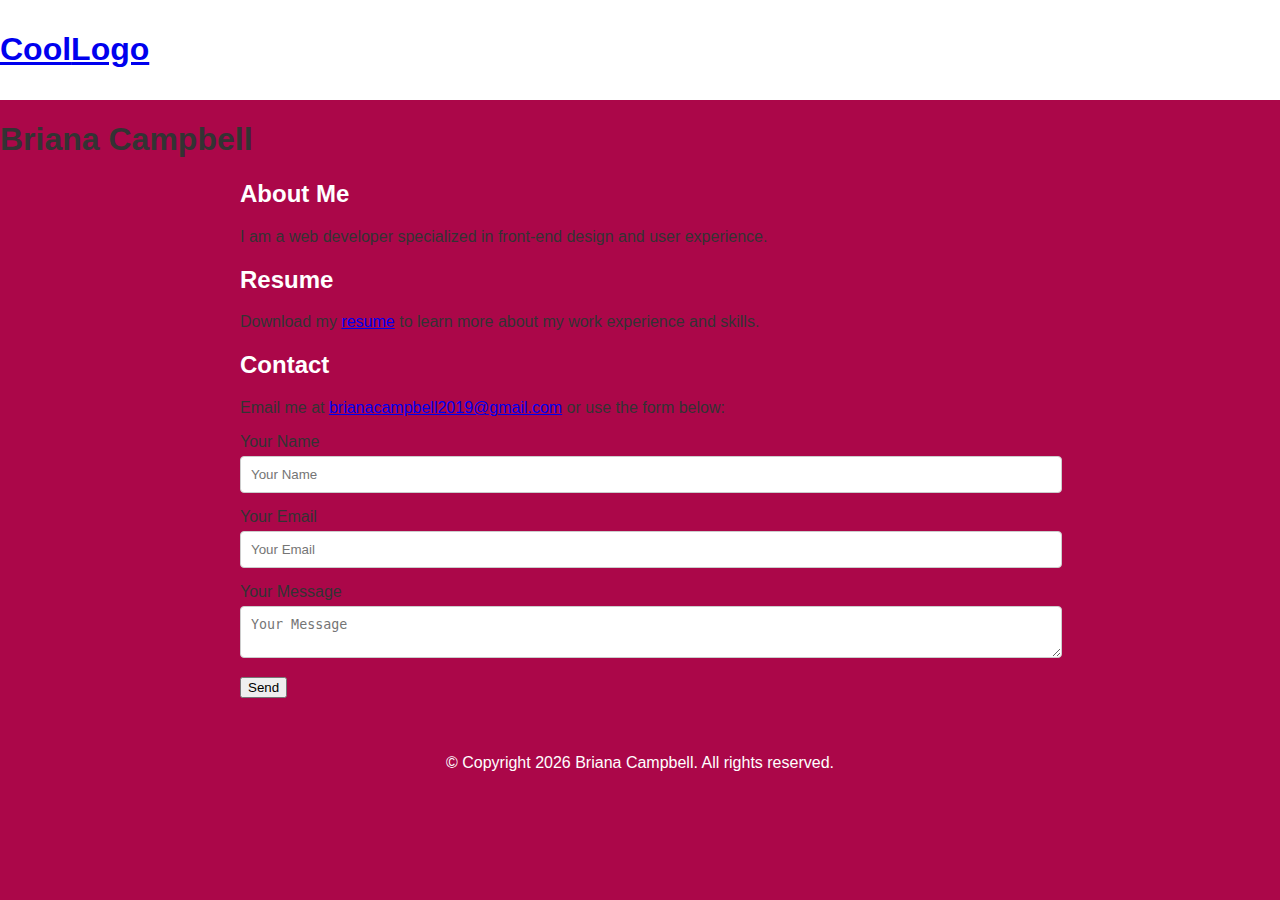
<file: index.html>
<!DOCTYPE html>
<html>
<head>
    <meta charset="UTF-8">
    <meta http-equiv="Content-Type" content="text/html; charset=utf-8">
    <link rel="stylesheet" href="styles.css">
    <title>Splash Page ~ Bri</title>
</head>
<body>
    <div id="page">
        <header id="header">
            <div id="header-inner">
                <div id="logo">
                    <h1><a href="#">Cool<span>Logo</span></a></h1>
                </div>
            </div>
        </header>
        <div class="feature">
            <div class="feature-inner">
                <h1>Briana Campbell</h1>
            </div>
        </div>
        <div id="content">
            <div id="content-inner">
                <main id="contentbar">
                    <section class="article">
                        <h2>About Me</h2>
                        <p>I am a web developer specialized in front-end design and user experience.</p>
                    </section>
                    <section class="article">
                        <h2>Resume</h2>
                        <p>Download my <a href="#" target="_blank">resume</a> to learn more about my work experience and skills.</p>
                    </section>
                    <section class="article">
                        <h2>Contact</h2>
                        <p>Email me at <a href="mailto:brianacampbell2019@gmail.com">brianacampbell2019@gmail.com</a> or use the form below:</p>
                        <form action="mailto:briancampbell2019@gmail.com" method="post" enctype="text/plain">
                            <label for="name">Your Name</label>
                            <input type="text" id="name" name="name" placeholder="Your Name" required>
                            <label for="email">Your Email</label>
                            <input type="email" id="email" name="email" placeholder="Your Email" required>
                            <label for="message">Your Message</label>
                            <textarea id="message" name="message" placeholder="Your Message" required></textarea>
                            <button type="submit">Send</button>
                        </form>
                    </section>
                </main>
            </div>
        </div>
    </div>
    <footer id="footer">
        <div id="footer-inner">
            <p>&copy; Copyright <span id="year"></span> Briana Campbell. All rights reserved.</p>
        </div>
    </footer>
    <script>
        document.getElementById('year').textContent = new Date().getFullYear();
    </script>
</body>
</html>
</file>
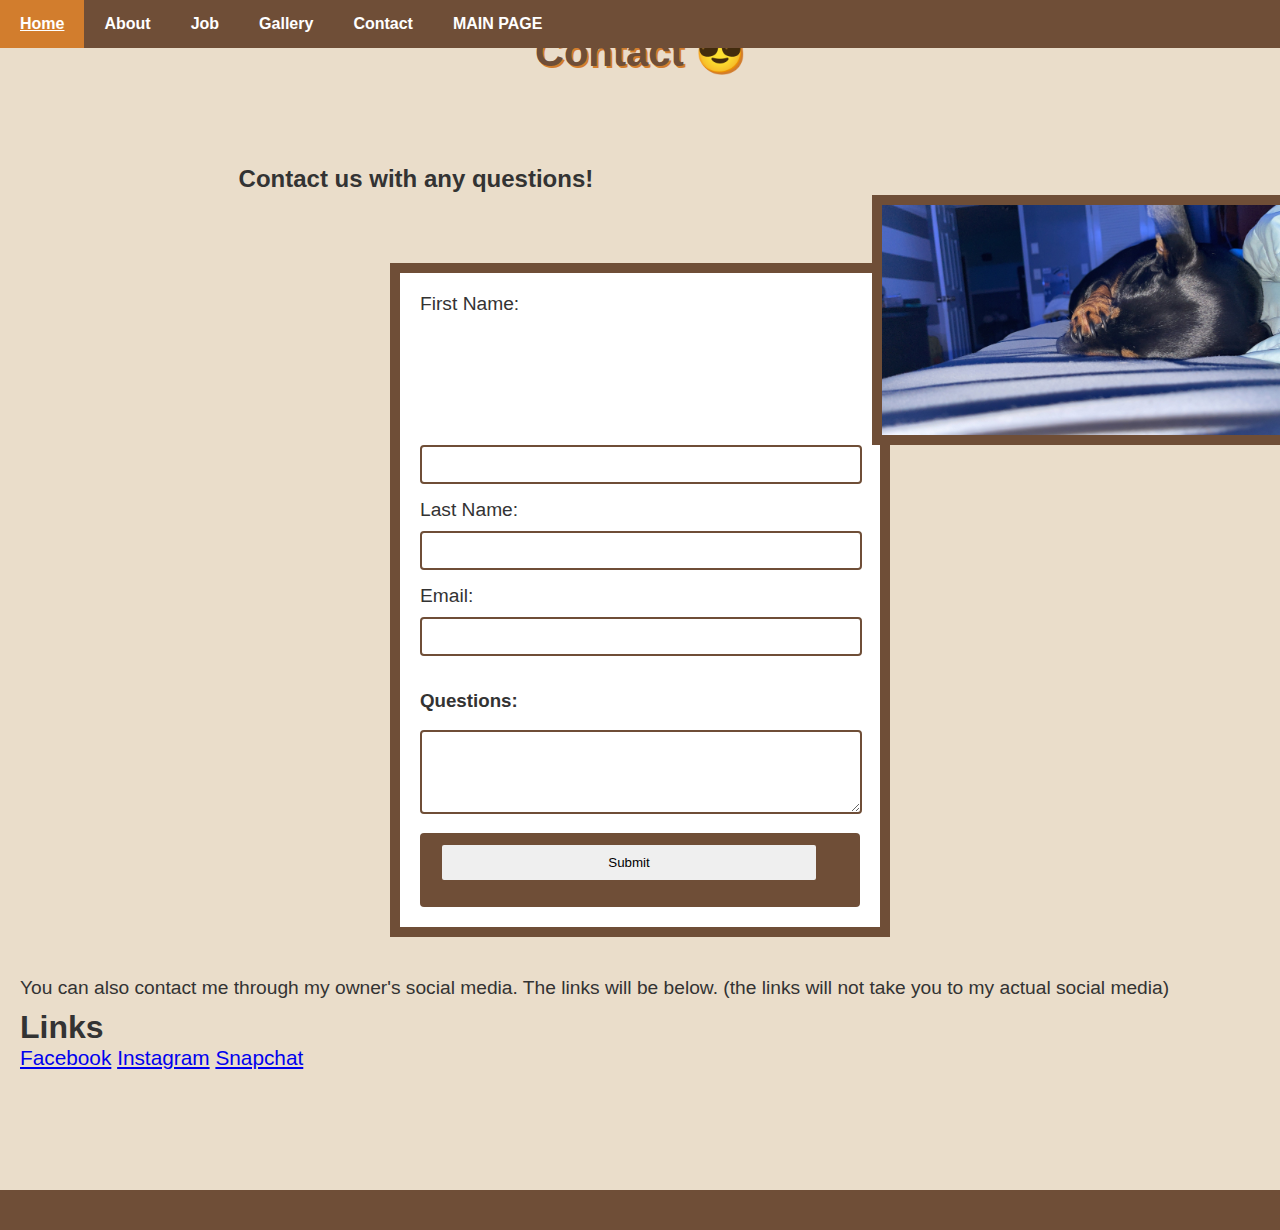
<file: contact-pete.html>
<!--
Name: Briana Campbell
Date: 11/09/2022
File Name: contact-pete.html 
-->
<!doctype html>
<html lang = "en">
    
    <head>
        <title>Contact</title>
        <link rel = "stylesheet" href = "styles-pete.css">
    </head>
    
    <body>
        
        <header class = "head">
            <h1>Contact &#128526;</h1>
        </header>
        
        <nav>
            
            <ul>
                <li><a href = "index-pete.html">Home</a></li>
                <li><a href = "about-pete.html">About</a></li>
                <li><a href = "job-pete.html">Job</a></li>
                <li><a href = "pictures-pete.html">Gallery</a></li>
                <li><a href = "contact-pete.html">Contact</a></li>
                <li><a href = "main.html">MAIN PAGE</a></li>
            </ul>
            
        </nav>
        
        <main>
            
            <img class = "petecovering" src = "Pete-covering.PNG" alt = "Pete covering his face with his paw">
            
            <h2 class = "contact">Contact us with any questions!</h2>
            
            <form>
                
                <div class = "fName">
                <label for = "fName">First Name:</label>
                <input type = "text" id = "fName" name = "fName">
                </div>
                
                <div class = "lName">
                <label for = "lName">Last Name:</label>
                <input type = "text" id = "lName" name = "lName">
                </div>
                
                <div class = "email">
                <label for = "email">Email:</label>
                <input type = "email" id = "email" name = "email">
                </div>
                
                <h3 class = "siblings">Questions:</h3>
                
                <div class = "questions">
                <textarea id = "questions" name = "questions" rows = "4" cols = "50">
                </textarea>
                </div>
            
                <div class = "submit">
                <input type = "submit" value = "Submit">
                </div>
                
            </form>
            
            <p class = "formp">You can also contact me through my owner's social media. The links will be below. (the links will not take you to my actual social media)</p>
            
            <h1>Links</h1>
            
            <div class = "links">
                <a href = "https://www.facebook.com/">Facebook</a>
            </div>
            
            <div class = "links">
                <a href = "https://www.instagram.com/">Instagram</a>
            </div>
            
            <div class = "links">
                <a href = "https://accounts.snapchat.com/accounts/login?client_id=ads-api&referrer=https%25253A%25252F%25252Fads.snapchat.com%25252Fsetup">Snapchat</a>
            </div>
            
        </main>
        <footer>
            <script>
                const yearElement = document.querySelector("footer p");
                const currentYear = new Date().getFullYear();
                yearElement.innerHTML = `&copy; ${currentYear} Briana Campbell. All rights reserved.`;
            </script>            
        </footer>
    </body>
</html>
</file>
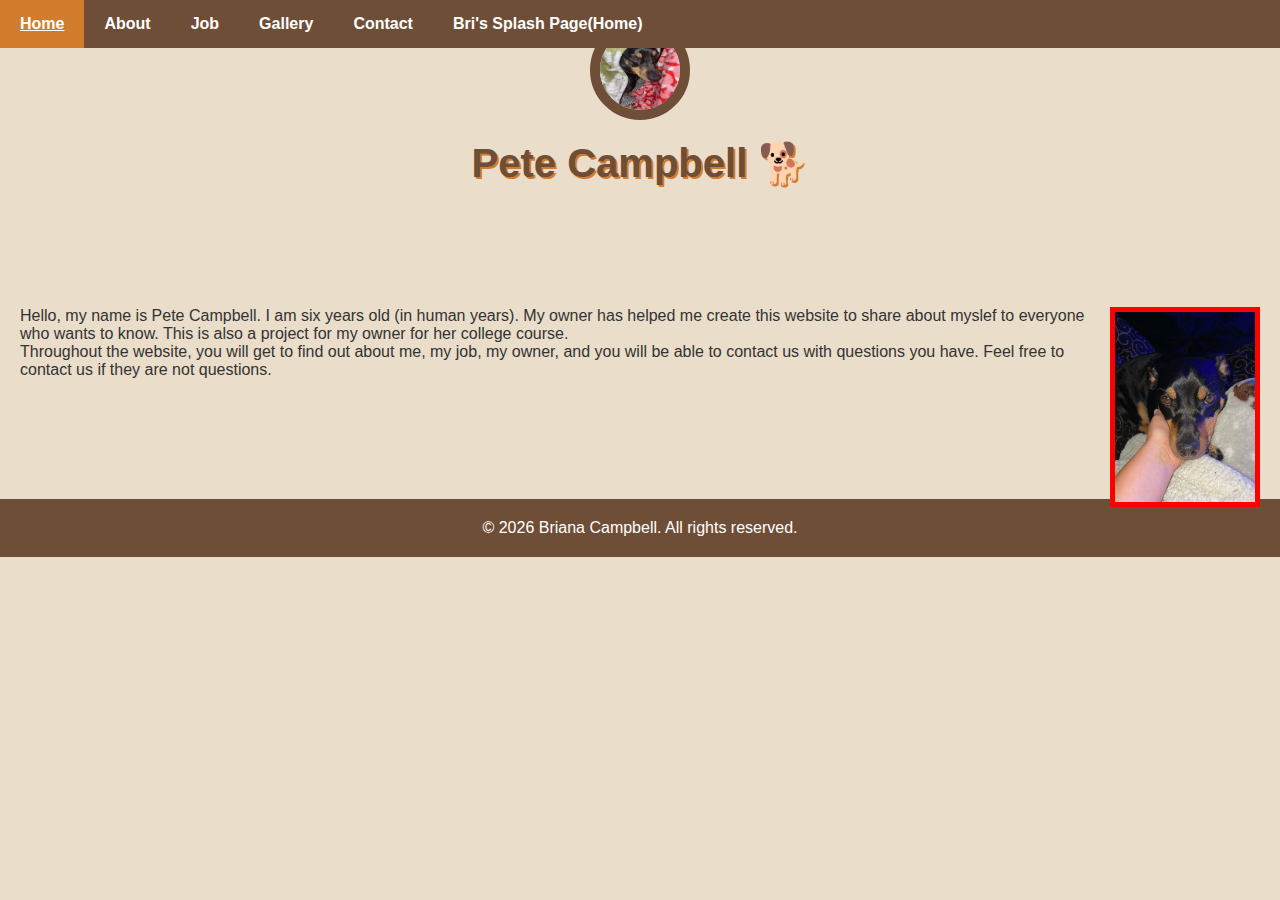
<file: index-pete.html>
<!doctype html>
<html lang="en">
  <head>
    <meta charset="UTF-8">
    <meta name="viewport" content="width=device-width, initial-scale=1.0">
    <meta name="description" content="Welcome to Pete Campbell's website, a project for a college course. Learn about Pete, his job, and explore the gallery.">
    <meta name="keywords" content="Pete Campbell, Briana Campbell, dog story, pet website, pet gallery, contact pet owner">
    <link rel="stylesheet" href="styles-pete.css">
  </head>
  <body>
    <header>
      <img src="Pete-under-blanket.PNG" alt="Pete under a blanket on the couch.">
      <h1>Pete Campbell &#128021;</h1>
    </header>
    <nav>
      <ul>
        <li><a href="index-pete.html">Home</a></li>
        <li><a href="about-pete.html">About</a></li>
        <li><a href="job-pete.html">Job</a></li>
        <li><a href="pictures-pete.html">Gallery</a></li>
        <li><a href="contact-pete.html">Contact</a></li>
        <li><a href ="index.html">Bri's Splash Page(Home)</a></li>
      </ul>
    </nav>
    <main>
      <article>
        <img src="Pete-hand.PNG" alt="Briana's hand under Pete's face." style="width: 150px; height: auto; float: right; border: 10px solid #6F4E37;">
        <p>Hello, my name is Pete Campbell. I am six years old (in human years). My owner has helped me create this website to share about myslef to everyone who wants to know. This is also a project for my owner for her college course.</p>
        <p>Throughout the website, you will get to find out about me, my job, my owner, and you will be able to contact us with questions you have. Feel free to contact us if they are not questions.</p>
      </article>
    </main>
    <div class ="wrapper">
      <footer>
        <p>&copy; <span id="year"></span> Briana Campbell. All rights reserved.</p>
      </footer>
    </div>
    <script>
      document.getElementById('year').textContent = new Date().getFullYear();
    </script>
    </body>
  </html>
</file>
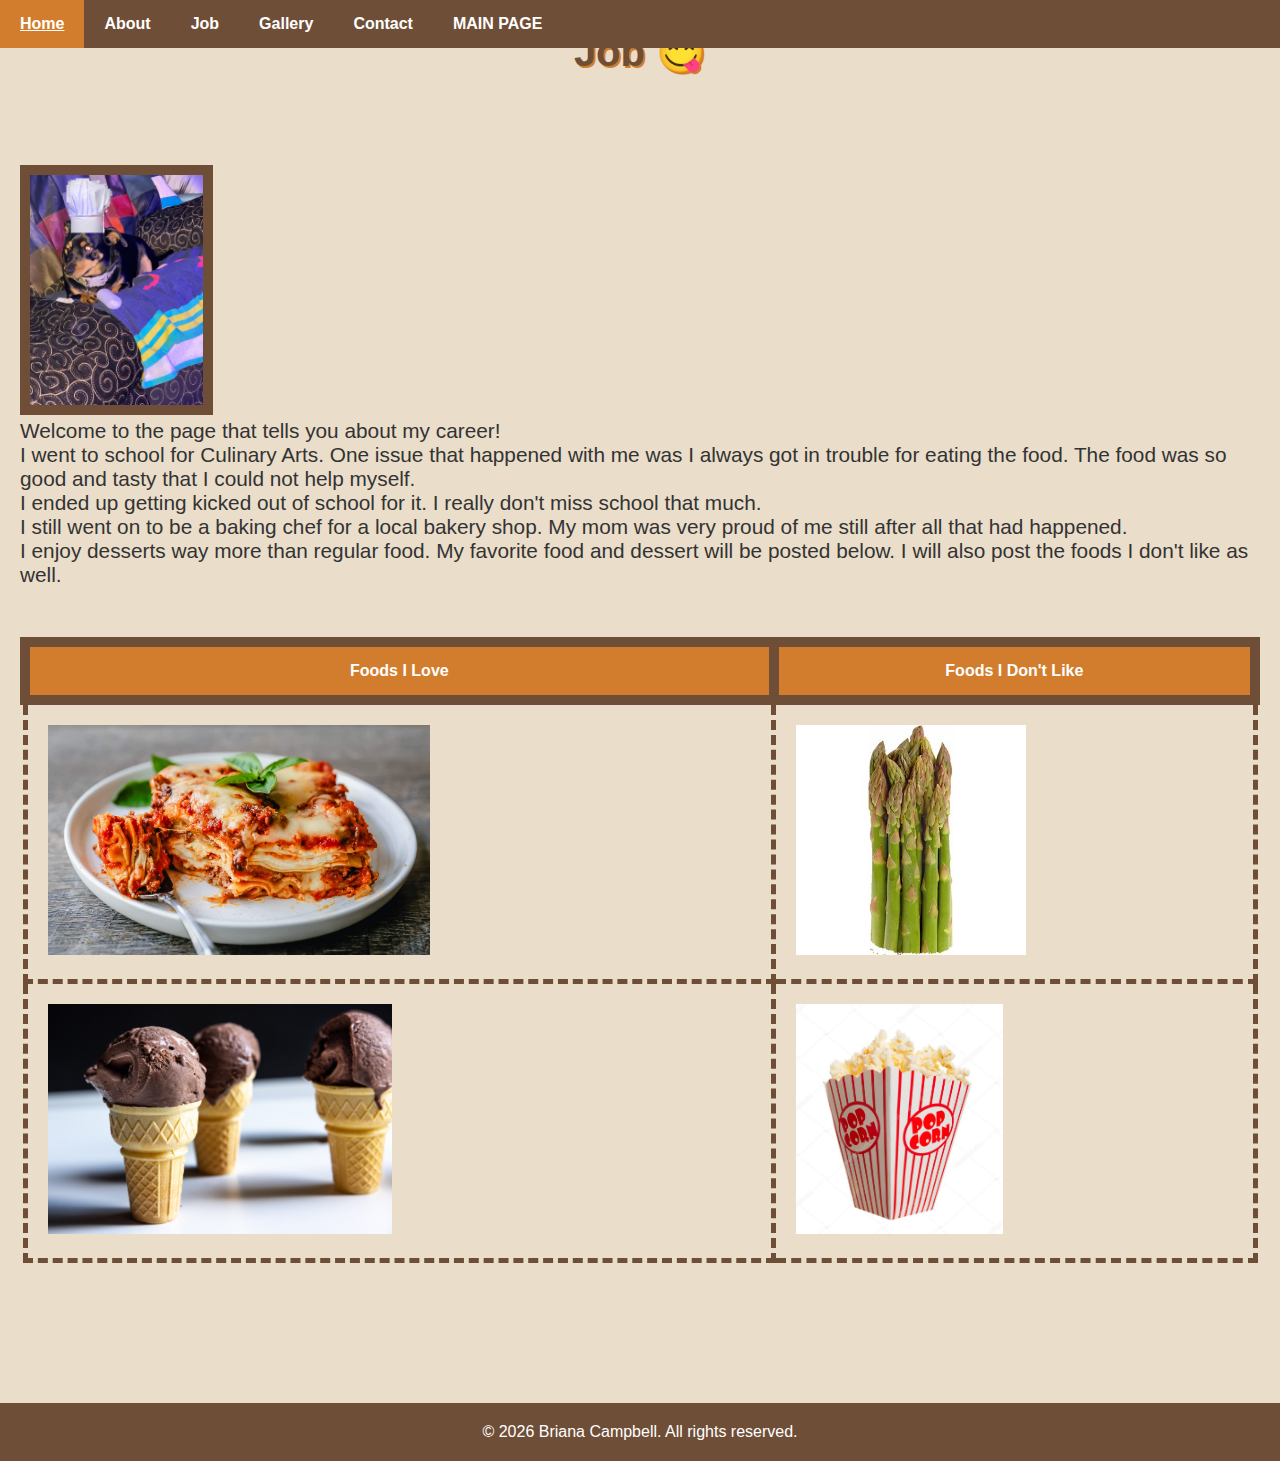
<file: job-pete.html>
<!--
Name: Briana Campbell
Date: 11/08/2022
File Name: job-pete.html
-->
<!doctype html>
<html lang = "en">
    
    <head>
        <title>My Job</title>
        <link rel = "stylesheet" href = "styles-pete.css">
    </head>
    
    <body>
        
        <header class = "head">
            <h1>Job &#128523;</h1>
        </header>
        
        <nav>
            
            <ul>
                <li><a href = "index-pete.html">Home</a></li>
                <li><a href = "about-pete.html">About</a></li>
                <li><a href = "job-pete.html">Job</a></li>
                <li><a href = "pictures-pete.html">Gallery</a></li>
                <li><a href = "contact-pete.html">Contact</a></li>
                <li><a href = "main.html">MAIN PAGE</a></li>
            </ul>
            
        </nav>
        
        <main>
            
            <img class = "chef" src = "pete-sitting.PNG" alt = "Pete sitting with a chef hat on">
                            
            <p class = "aboutp">Welcome to the page that tells you about my career!</p>
            
            <p class = "aboutp">I went to school for Culinary Arts. One issue that happened with me was I always got in trouble for eating the food. The food was so good and tasty that I could not help myself.</p>
            
            <p class = "aboutp">I ended up getting kicked out of school for it. I really don't miss school that much.</p>
            
            <p class = "aboutp">I still went on to be a baking chef for a local bakery shop. My mom was very proud of me still after all that had happened.</p>
            
            <p class = "aboutp">I enjoy desserts way more than regular food. My favorite food and dessert will be posted below. I will also post the foods I don't like as well.</p>
            
            <table>
                <tr>
                    
                    <th>Foods I Love</th>
                    <th>Foods I Don't Like</th>
                    
                </tr>
                
                <tr>
                    
                    <td><img class = "food" src = "Classic-Lasagna.PNG" alt = "lasagna in a plate"></td>
                    <td><img class = "green" src = "asparagus.PNG" alt = "asparagus with a white background."></td>
                </tr>
                
                <tr>
                    
                    <td><img class = "dessert" src = "Ice_Cream.PNG" alt = "ice cream cones"></td>
                    <td><img class = "popcorn" src = "popcorn-stripped.PNG" alt = "popcorn in a stripped box."></td>
                    
                </tr>
  
            </table>
        </main>
        <footer>
            <p>&copy; <span id="year"></span> Briana Campbell. All rights reserved.</p>
        </footer>
        <script>
            const yearElement = document.getElementById("year");
            const currentYear = new Date().getFullYear();
            yearElement.textContent = currentYear;
        </script>
    </body>
</html>
</file>
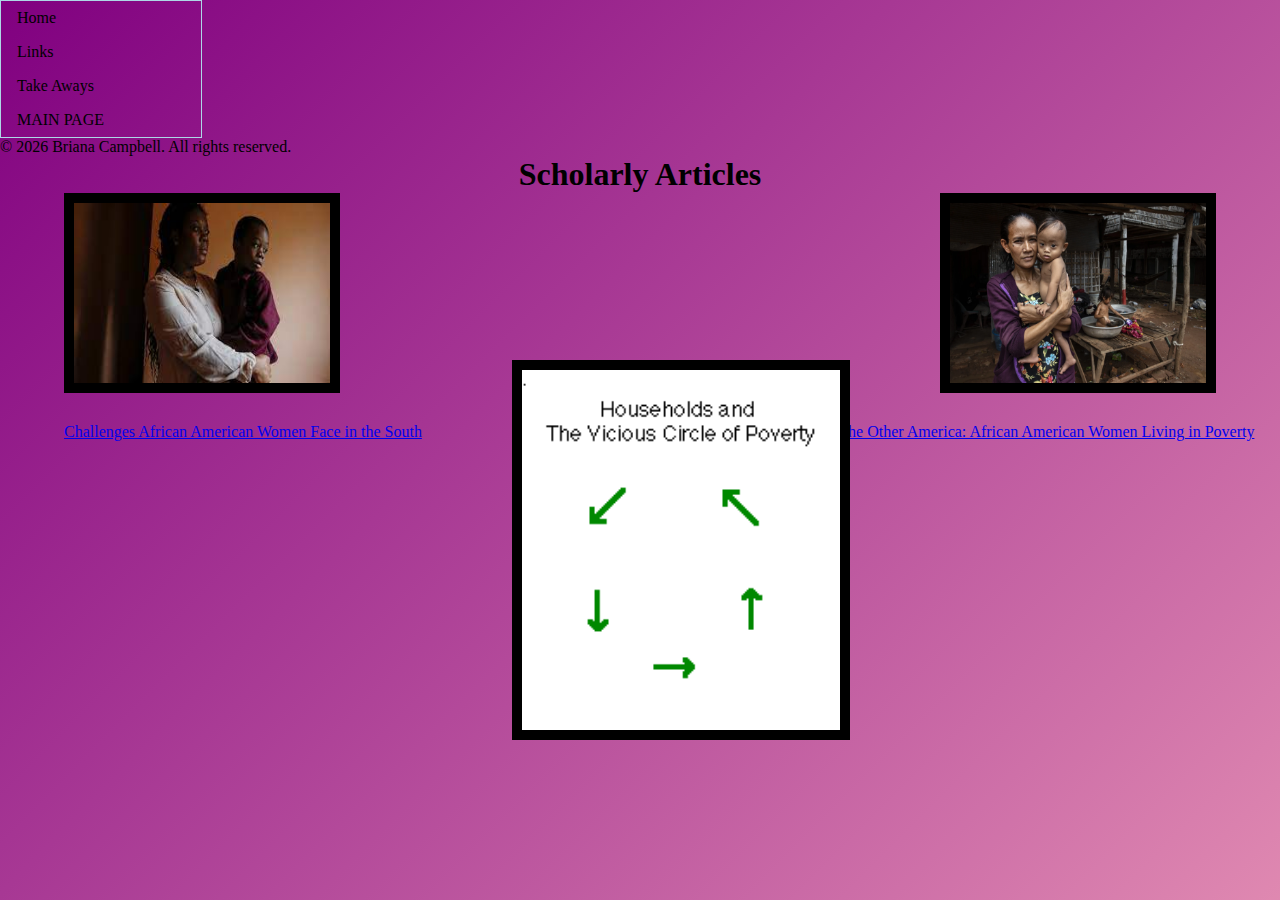
<file: links-poverty.html>
<!--
Name: Briana Campbell
Date: 04/17/2023
File Name: links-poverty.html 
-->
<!doctype html>
<html lang = "en">

    <head>
        <title>Scholarly Articles</title>
        <link rel = "stylesheet" href = "styles-poverty.css">
    </head>
    
    <body>
        <nav>
            <ul>
                <li><a href = "index-poverty.html">Home</a></li>
                <li><a href = "links-poverty.html">Links</a></li>
                <li><a href = "takeaways-poverty.html">Take Aways</a></li>
                <li><a href = "main.html">MAIN PAGE</a></li>
            </ul>
        </nav>
        <footer>
            <p>&copy; <span id="year"></span> Briana Campbell. All rights reserved.</p>
        </footer>
        <script>
            const yearElement = document.getElementById("year");
            const currentYear = new Date().getFullYear();
            yearElement.textContent = currentYear;
        </script>
    </body>
    
    <main>
        <h1>Scholarly Articles</h1>
        <section class = "section1">
        <img class = "Women" src = "Women_Child.PNG" alt = "Women with their child.">
        <figcaption class = "caption"><a href = "https://www.jstor.org/stable/resrep27067.4?searchText=African+American+Women+poverty+in+the+south&searchUri=%2Faction%2FdoBasicSearch%3FQuery%3DAfrican%2BAmerican%2BWomen%2Bpoverty%2Bin%2Bthe%2Bsouth&ab_segments=0%2Fbasic_search_gsv2%2Fcontrol&refreqid=fastly-default%3A4757e4ab058bc096fe01cb2f67c2d924">Challenges African American Women Face in the South</a></figcaption>
        </section>
        
        <section class = "section2">
        <img class = "Women2" src ="African_American_Poverty.PNG" alt = "African American in poverty with child.">
        <figcaption class = "caption2"><a href = "https://www.jstor.org/stable/26529192">The Other America: African American Women Living in Poverty</a></figcaption>
        </section>
        <img class = "gif2" src = "ELyS.PNG" alt = "Gif about poverty.">
    </main>
</file>
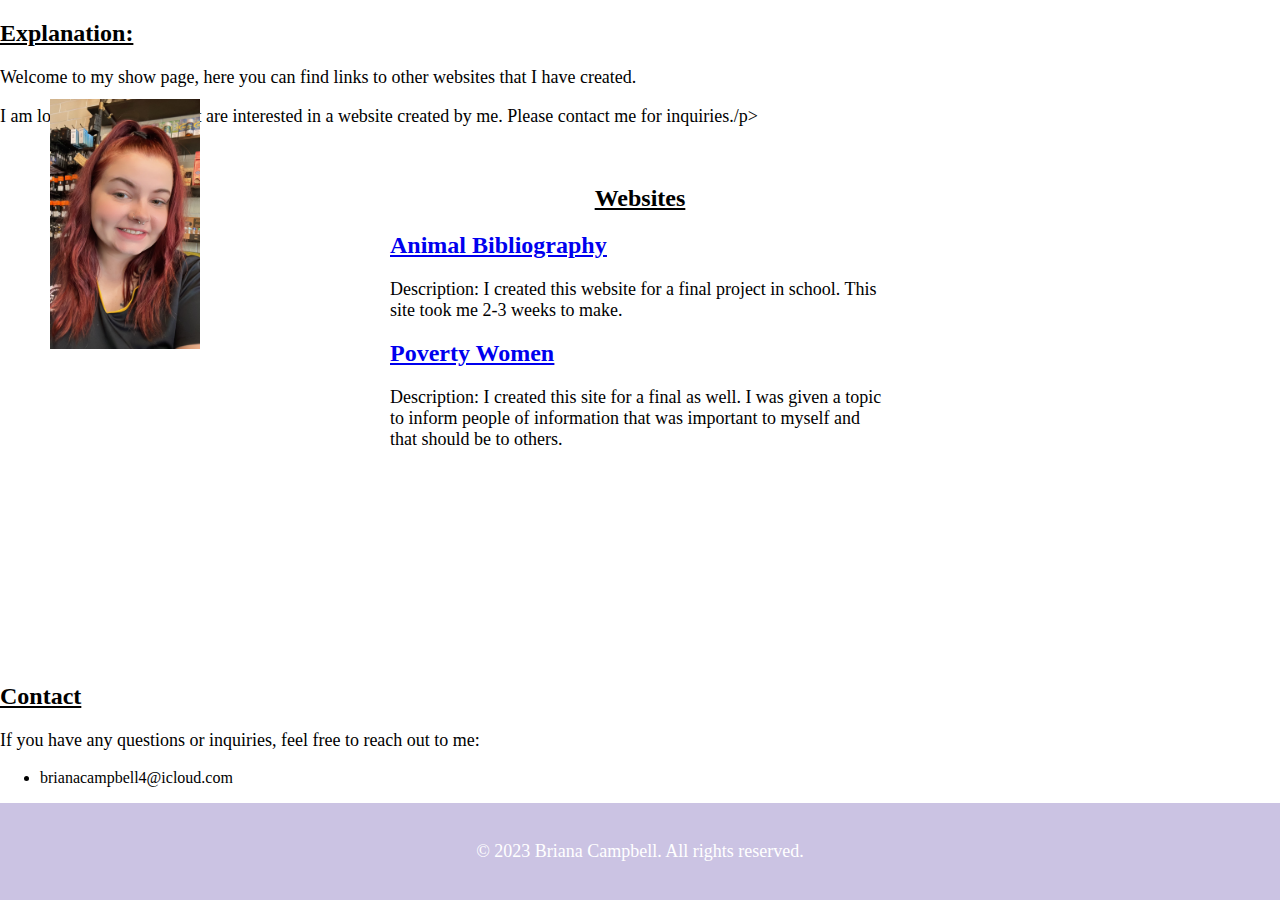
<file: main.html>
<!DOCTYPE html>
<html>
<head>
<title>Show Page</title>
<link rel="stylesheet" href="styles2.css">
</head>
<body>
    <img src="Briana.PNG" alt="Briana">
    <section class = "explanation">
        <h2>Explanation:</h2>
        <p>Welcome to my show page, here you can find links to other websites that I have created.</p>
        <p>I am looking for people that are interested in a website created by me. Please contact me for inquiries./p>
    </section>
    <div class="show-content">
        <h2>Websites</h2>
        <div class="product-details">
            <h2><a href="index-pete.html">Animal Bibliography</a><span id="product-name1"></span></h2>
            <p>Description: I created this website for a final project in school. This site took me 2-3 weeks to make. <span id="product-description"></span></p>
            <h2><a href="index-poverty.html">Poverty Women</a><span id="product-name2"></span></h2>
            <p>Description: I created this site for a final as well. I was given a topic to inform people of information that was important to myself and that should be to others.</p>
        </div>
    </div>
    <div class = "contact-area">
        <h2>Contact</h2>
        <p>If you have any questions or inquiries, feel free to reach out to me:</p>
        <ul>
            <li>brianacampbell4@icloud.com</li>
        </ul>
    </div>
    <footer>
        <p>&copy; 2023 Briana Campbell. All rights reserved.</p>
    </footer>
</body>
</html>
</file>
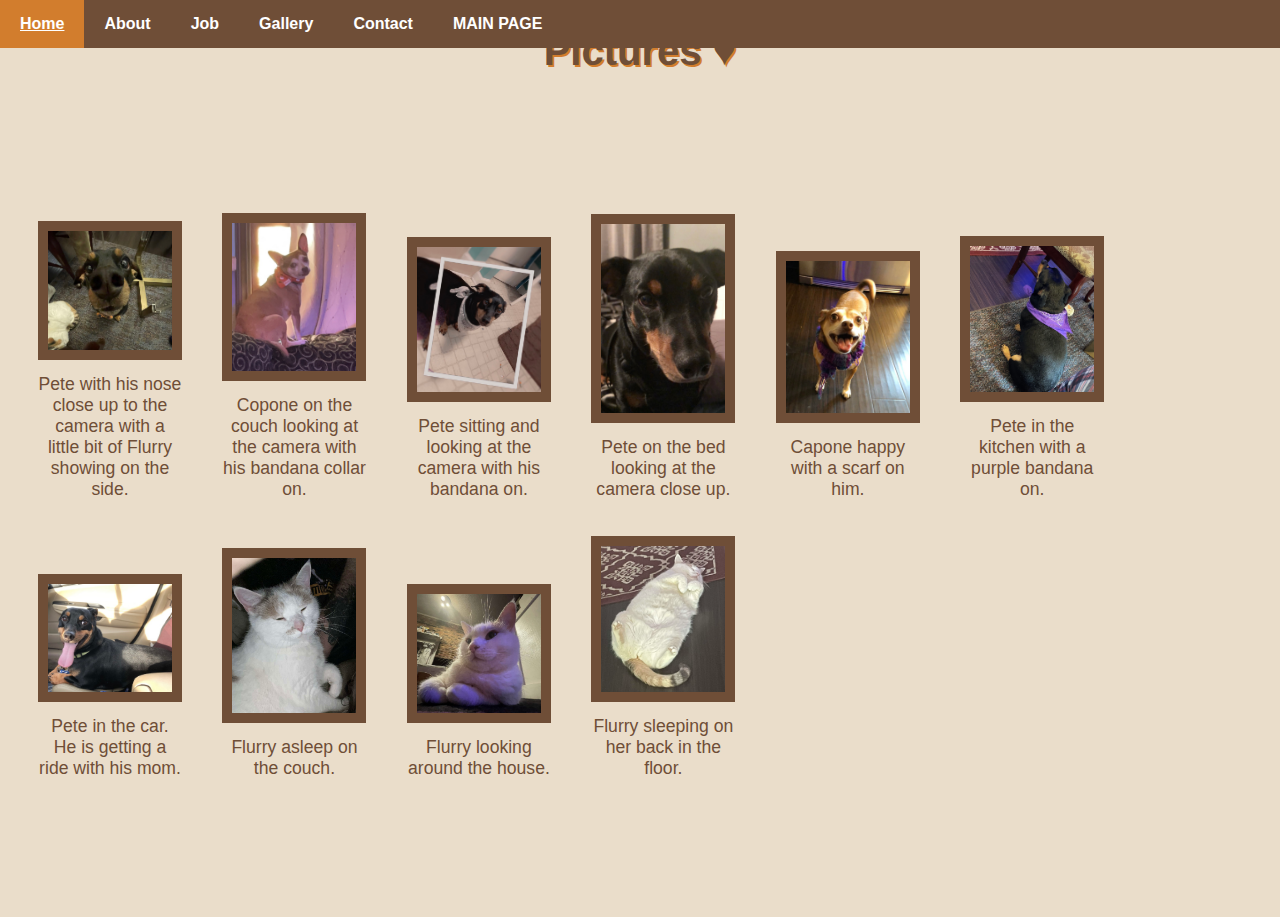
<file: pictures-pete.html>
<!-- 
Name: Briana Campbell
Date: 11/08/2022
File Name: pictures-pete.html
-->
<!doctype html>
<html lang = "en">
    
    <head>
        <title>Gallary</title>
        <link rel = "stylesheet" href = "styles-pete.css">
    </head>
    
    <body>
        
        <header class = "head">
            <h1>Pictures &hearts;</h1>
        </header>
        
        <nav>
            
            <ul>
                <li><a href = "index-pete.html">Home</a></li>
                <li><a href = "about-pete.html">About</a></li>
                <li><a href = "job-pete.html">Job</a></li>
                <li><a href = "pictures-pete.html">Gallery</a></li>
                <li><a href = "contact-pete.html">Contact</a></li>
                <li><a href = "main.html">MAIN PAGE</a></li>
            </ul>
            
        </nav>
        
        <main>

            <div class = "pictures">
                <img src = "pete-closeup.PNG" alt = "pete's nose up close to the camera.">
                <figcaption class = "captions">Pete with his nose close up to the camera with a little bit of Flurry showing on the side.</figcaption>
            </div>

            <div class = "pictures">
                <img src = "copone-couch.PNG" alt = "copone on the back of the couch.">
                <figcaption class = "captions">Copone on the couch looking at the camera with his bandana collar on.</figcaption>
            </div>
            
            <div class = "pictures">
                <img src = "pete-bandana.PNG" alt = "pete with a bandana on.">
                <figcaption class = "captions">Pete sitting and looking at the camera with his bandana on.</figcaption>
            </div>
            
            <div class = "pictures">
                <img src = "pete-on-bed.PNG" alt = "pete on the bed looking at camera.">
                <figcaption class = "captions">Pete on the bed looking at the camera close up.</figcaption>
            </div>
            
            <div class = "pictures">
                <img src = "copone-looking.PNG" alt = "copone looking at the camera.">
                <figcaption class = "captions">Capone happy with a scarf on him.</figcaption>
            </div>
            
            <div class = "pictures">
                <img src = "pete-in-purp.PNG" alt = "pete in purple bandana.">
                <figcaption class = "captions">Pete in the kitchen with a purple bandana on.</figcaption>
            </div>
            
            <div class = "pictures">
                <img src = "pete-in-car.PNG" alt = "pete in the car">
                <figcaption class = "captions">Pete in the car. He is getting a ride with his mom.</figcaption>
            </div>
            
            <div class = "pictures">
                <img src = "flurry-sleeping.PNG" alt = "Flurry sleeping on the couch.">
                <figcaption class = "captions">Flurry asleep on the couch.</figcaption>
            </div>
            
            <div class = "pictures">
                <img src = "flurry-looking.PNG" alt = "Flurry looking around.">
                <figcaption class = "captions">Flurry looking around the house.</figcaption>
            </div>
            
            <div class = "pictures">
                <img src = "flurry-sleeping-on-back.PNG" alt = "Furry sleeping">
                <figcaption class = "captions">Flurry sleeping on her back in the floor.</figcaption>
            </div>
            
        </main>
    </body>
</html>
</file>
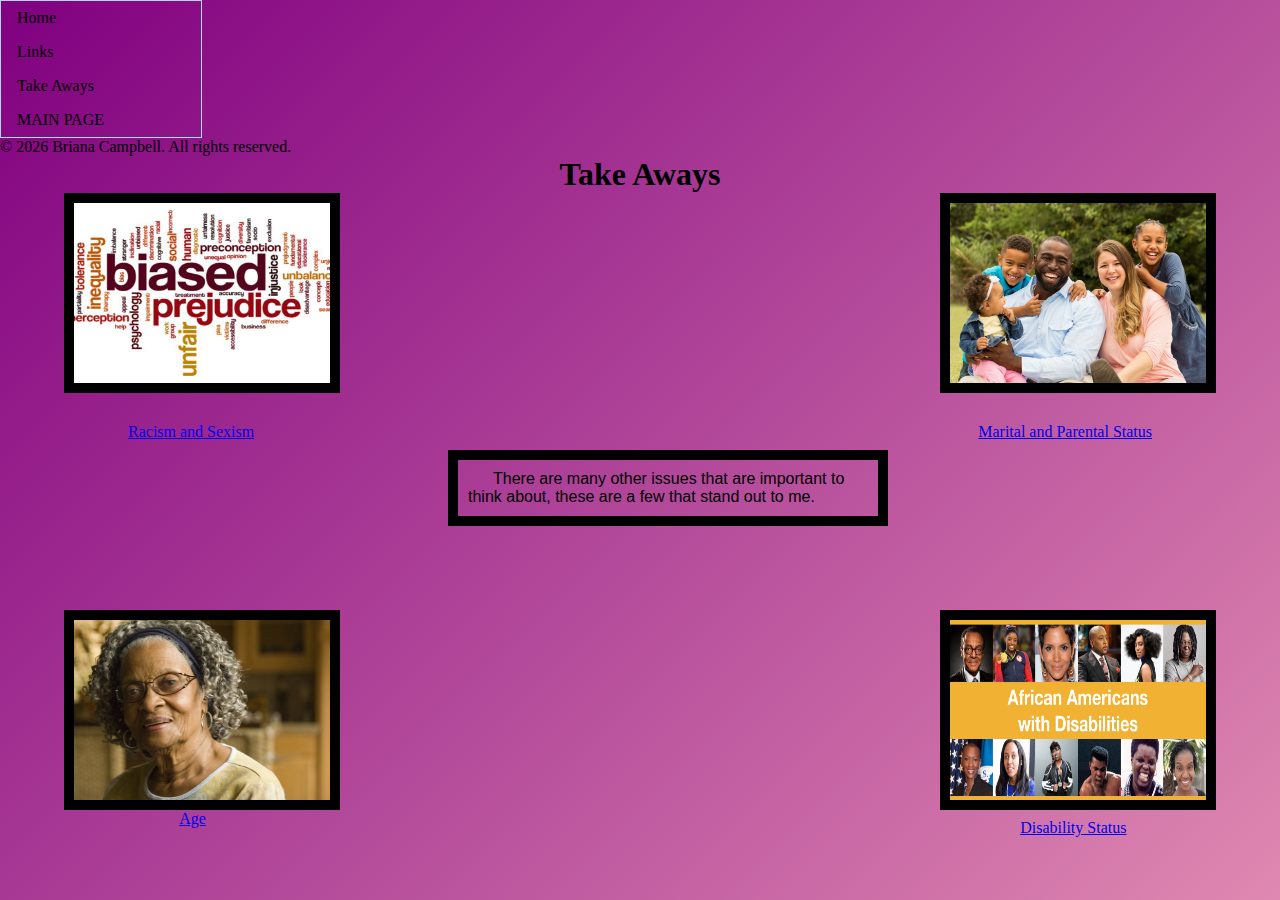
<file: takeaways-poverty.html>
<!doctype html>
<html lang = "en">
    <head>
        <title>Proverty in African American Women Living in The South</title>
        <link rel = "stylesheet" href = "styles-poverty.css">
    </head>
    <body>
        <nav>
            <ul>
                <li><a href = "index-poverty.html">Home</a></li>
                <li><a href = "links-poverty.html">Links</a></li>
                <li><a href = "takeaways-poverty.html">Take Aways</a></li>
                <li><a href = "main.html">MAIN PAGE</a></li>
            </ul>
        </nav>
        <footer>
            <p>&copy; <span id="year"></span> Briana Campbell. All rights reserved.</p>
        </footer>
        <script>
            const yearElement = document.getElementById("year");
            const currentYear = new Date().getFullYear();
            yearElement.textContent = currentYear;
        </script>
        <main>
            <h1>Take Aways</h1>
            <section class = "section3">
                <img class = "Racism" src = "Racism_Sexism.PNG" alt = "Racism and Sexism.">
                <figcaption class = "caption3"><a href = "https://www.americanprogress.org/article/racism-sexism-combine-shortchange-working-black-women/">Racism and Sexism</a></figcaption>
            </section>
            <section class = "section4">
                <img class = "Marital" src = "Diverse_Family.PNG" alt = "Diverse family outside photo.">
                <figcaption class = "caption4"><a href = "https://www.marketplace.org/2020/10/06/why-are-so-few-black-women-married-in-america/">Marital and Parental Status</a></figcaption>
            </section>
            <section class = "section5">
                <img class = "Women3" src = "Older_African_American_Women.PNG" alt = "An older African American Women.">
                <figcaption class = "caption5"><a href = "https://wiserwomen.org/fact-sheets/facts-and-solutions/older-women-and-poverty-single-minority-women/">Age</a></figcaption>
            </section>
            <section class = "section6">
                <img class = "Disability" src = "Disability.PNG" alt = "African American Women with Disability.">
                <figcaption class = "caption6"><a href = "https://www.americanprogress.org/article/10-policies-to-improve-economic-security-for-black-women-with-disabilities/#:~:text=For%20African%20Americans%20with%20disabilities,for%20African%20Americans%20without%20disabilities.&text=According%20to%20another%20study%2C%2025,39%20percent%20living%20in%20poverty.">Disability Status</a></figcaption>
            </section>
            <section class = "section7">
                <p>There are many other issues that are important to think about, these are a few that stand out to me.</p>
            </section>
        </main>
    </body>
</html>
</file>
<file: styles.css>
body {
  font-family: 'Open Sans', sans-serif;
  margin: 0;
  padding: 0;
  color: #333;
  background-color: #AB0749;
}

header {
  background-color: #FFFFFF;
  color: #fff;
  padding: 10px 0;
}

nav ul {
  list-style: none;
  padding: 0;
  margin: 0;
  display: flex;
  justify-content: center;
  background-color: #FFFFFF;
}

nav ul li {
  padding: 0 15px;
}

nav ul li a, .product-details h3 a {
  transition: color 0.3s ease, text-decoration 0.3s ease;
}

nav ul li a:hover, .product-details h3 a:hover {
  text-decoration: underline;
}

nav ul li a {
  color: black;
  text-decoration: none;
  font-weight: 600;
}

nav ul li a:hover {
  text-decoration: underline;
}

main {
  max-width: 800px;
  margin: 20px auto;
  padding: 0 20px;
}

.explanation, .show-content, .contact-area {
  margin-bottom: 40px;
}

h2 {
  color: #FFFFFF;
}

.product-details h3 a {
  color: #FFFFFF;
}

.contact-area form {
  display: flex;
  flex-direction: column;
  align-items: center;
}

input[type="text"], input[type="email"], textarea {
  width: 100%;
  padding: 10px;
  margin-top: 5px;
  margin-bottom: 15px;
  border: 1px solid #ccc;
  border-radius: 4px;
}

input[type="submit"] {
  background-color: #FFFFFF;
  color: #AB0749;
  padding: 10px 20px;
  border: none;
  border-radius: 4px;
  cursor: pointer;
  font-weight: bold;
}

input[type="submit"]:hover {
  background-color: #e0e0e0;
}

footer {
  text-align: center;
  padding: 20px 0;
  background-color: #AB0749;
  color: #fff;
}
</file>
<file: styles2.css>
/* CSS for centering the content */
html, body {
  height: 100%;
  margin: 0;
  display: flex;
  flex-direction: column;
}

/* CSS for the header animation */
@keyframes slideIn {
  0% {
    transform: translateY(-100%);
  }
  100% {
    transform: translateY(0);
  }
}

header {
  background-color: #CBC3E3;
  color: #fff;
  padding: 20px;
  animation: slideIn 1s ease;
}

/* CSS for picture animation */
@keyframes fadeInImage {
  0% {
    opacity: 0;
  }
  100% {
    opacity: 1;
  }
}

img {
  width: 150px;
  height: 250px;
  position: absolute;
  top: 99px;
  left: 50px;
  animation: fadeInImage 1s ease;
}

/* CSS for product details animation */
@keyframes slideUp {
  0% {
    transform: translateY(50px);
    opacity: 0;
  }
  100% {
    transform: translateY(0);
    opacity: 1;
  }
}

.product-details {
  max-width: 500px;
  margin: 0 auto;
  text-align: left;
  animation: slideUp 1s ease;
}

/* CSS for h2 */
h2 {
  text-decoration: underline;
}

/* CSS for the show page content */
.show-content {
  flex-grow: 1;
  text-align: center;
  padding: 20px;
}

h1 {
  font-size: 36px;
  margin-bottom: 20px;
}

.product-details {
  max-width: 500px;
  margin: 0 auto;
  text-align: left;
}

h2 {
  font-size: 24px;
}

p {
  font-size: 18px;
}

/* CSS for the span elements holding the product details */
span {
  font-weight: bold;
  color: #333;
}

/* CSS for the footer */
footer {
  background-color: #CBC3E3;
  color: #fff;
  padding: 20px;
  text-align: center;
}
</file>
<file: styles-pete.css>
/* CSS Reset */
body, header, nav, main, footer, h1, div, img, ul, article, figcaption, form, h2, p {
    margin: 0;
    padding: 0;
    border: 0;
    box-sizing: border-box;
}

/* Style rules for the body */
body {
    font-family: 'Open Sans', sans-serif;
    background-color: #EADDCA;
    color: #333;
}

/* Style rules for the header */
header img {
    display: block;
    margin: 20px auto;
    width: 100px; /* Set a fixed width for the image */
    height: 100px; /* Set a fixed height to maintain the circular shape */
    border-radius: 50%;
    border: 10px solid #6F4E37;
}

header h1 {
    text-align: center;
    font-size: 2.5em;
    color: #6F4E37;
    text-shadow: 2px 2px #D27D2D;
}

.head{
    height: 75px;
}

.head h1{
    font-family: sans-serif;
    padding: 29px 20px;
}

h2{
    text-align: center;
    font-family: sans-serif;
    position: relative;
    bottom: 30px;
}

@keyframes m{
    0% {background-color: #6F4E37;}
    25% {background-color: #E1C16E;}
    50% {background-color: #7B3F00;}
    70% {background-color: #D27D2D;}
    100% {background-color: #6F4E37;}
}

.contact{
    text-align: center;
    font-family: sans-serif;
}

/* Style rules for links */
.links{
    font-family: sans-serif;
    font-size: 1.3em;
    display: inline;
}

/* Style rules for unordered lists */
.lists{
    font-family: sans-serif;
    font-size: 1.3em;
}

/* Style rules for navigation */
nav {
    background-color: #6F4E37;
    overflow: hidden;
    position: fixed;
    width: 100%;
    top: 0;
    text-align: center;
    z-index: 1000;
}

nav ul {
    list-style: none;
    padding: 0;
}

nav a {
    float: left;
    display: block;
    color: white;
    text-align: center;
    padding: 15px 20px;
    text-decoration: none;
    font-weight: 600;
    transition: color 0.3s ease, background-color 0.3s ease;
}

nav a:hover {
    background-color: #D27D2D;
    color: #FFFFFF;
    text-decoration: underline;
}

nav li {
    display: inline;
    font-size: 1em;
}

/* Styles for the main content */
main {
    padding: 120px 20px;
    background-color: #EADDCA;
}

.aboutp{
    font-family: sans-serif;
    font-size: 1.3em;
    position: relative;
    bottom: 30px;
}

.formp{
    font-family: sans-serif;
    font-size: 1.3em;
}

.siblings{
    font-family: sans-serif;
}

.copone-sibling{
    font-family: sans-serif;
    font-size: 1.3em;
}

.copone-bed{
    position: relative;
    height: 170px;
    border: 10px solid #6F4E37;
}

.flurry{
    position: relative;
    height: 170px;
    border: 10px solid #6F4E37;
}

.flurry-sibling{
    font-family: sans-serif;
    font-size: 1.3em;
}

.chef{
    height: 250px;
    border: 10px solid #6F4E37;
    position: relative;
    bottom: 30px;
}

.petecovering{
    position: relative;
    height: 250px;
    float: right;
    left: 60px;
    border: solid #6F4E37 10px;
}

.food{
    position: relative;
    height: 230px;
    margin: 5px;
}

.dessert{
    position: relative;
    height: 230px;
    margin: 5px;
}

.green{
    position: relative;
    height: 230px;
    margin: 5px;
}

.popcorn{
    position: relative;
    height: 230px;
    margin: 5px;
}

/* Style rules for gallery */
.pictures {
    display: inline-block;
    width: 180px;
    padding: 18px;
    margin: 0 auto;
    text-align: center;
}

.pictures img {
    width: 100%;
    border: 10px solid #6F4E37;
}

.captions {
    font-size: 1.1em;
    color: #6F4E37;
    margin-top: 10px;
}

/* Style rules for video */
video {
    height: 300px;
    width: 300px;
    float: right;
    margin: 0 auto;
    position: relative;
    bottom: 80px;
    border: 10px solid #6F4E37;
}

/* Style rules for article */
.article {
    font-size: 1.3em;
    line-height: 1.6;
    max-width: 800px;
    margin: auto;
    padding: 20px;
    background-color: #FFFFFF;
    box-shadow: 0 0 10px rgba(0, 0, 0, 0.1);
}

article img {
    float: right;
    width: 150px !important;
    height: auto !important;
    border: 5px solid red !important;
  }

/* Style rules for table */
table {
    width: 100%;
    border-collapse: collapse;
    margin: 20px 0;
}

table th {
    background-color: #D27D2D;
    color: white;
    font-weight: 600;
    padding: 15px;
    border: 10px solid #6F4E37;
}

table td {
    padding: 15px;
    border: 5px dashed #6F4E37;
}

/* Style rules for form */
form {
    width: 100%;
    max-width: 500px;
    margin: 40px auto;
    padding: 20px;
    border: solid 10px #6F4E37;
    background-color: #FFFFFF;
}

form label, .formp {
    display: block;
    font-size: 1.2em;
    margin-bottom: 10px;
}

form input, form textarea {
    width: calc(100% - 22px);
    padding: 10px;
    margin-bottom: 15px;
    border: 2px solid #6F4E37;
    border-radius: 4px;
}

.submit {
    background-color: #6F4E37;
    color: white;
    font-size: 1.3em;
    padding: 10px 20px;
    border: none;
    border-radius: 4px;
    cursor: pointer;
    transition: background-color 0.3s ease;
}

.submit:hover {
    background-color: #D27D2D;
}

/* Style rules for footer */
footer {
    background-color: #6F4E37;
    color: #FFFFFF;
    padding: 20px;
    text-align: center;
}
  
.button-container {
    margin-top: 20px;
}
  
.btnback {
    background-color: black;
    color: white;
    padding: 10px 20px;
    border: none;
    cursor: pointer;
    font-size: 16px;
}
  
.btnback:hover {
    background-color: grey;
}
</file>
<file: styles-poverty.css>
/*
Name: Briana Campbell
Date: 04/17/2022
File Name: styles-poverty.css
*/

/* CSS Reset */
body, header, nav, main, footer, h1, div, img, ul, article, figcaption, form, h2, p{
    margin: 0;
    padding: 0;
    border: 0;
}
/* Style for body */
body{
    background: linear-gradient(-45deg, pink, blue, lightpink, purple);
    background-size: 400% 400%;
    animation: gradient 15s ease infinite;
    height: 100vh;
}

@keyframes gradient{
    0%{
        background-position: 0% 50%;
    }
    50%{
        background-position: 100% 50%;
    }
    100%{
        background-position: 0% 50%;
    }
}

/* Style rule for nav */
ul {
  list-style-type: none;
  margin: 0;
  padding: 0;
  width: 200px;
  background-color: transparent;
    border: 1px solid lightblue;
}

li a {
  display: block;
  color: #000;
  padding: 8px 16px;
  text-decoration: none;
}

/* Change the link color on hover */
li a:hover {
  background-color: #555;
  color: white;
}

/* Style rule for h1 */
h1{
    text-align: center;
}

/* Style rule for middle p */
.middle{
    border: 10px solid black;
    padding: 10px;
    width: 400px;
    position: absolute;
    left: 35%;
    top: 50%;
    font-family: sans-serif;
    text-indent: 25px;
}

/* Style rule for images */
.Poverty{
    position: absolute;
    left: 2%;
    top: 5%;
    height: 20%;
    width: 20%;
    border: 10px solid black;
}

.Poverty2{
    height: 20%;
    width: 20%;
    position: absolute;
    left: 2%;
    bottom: 2%;
    border: 10px solid black;
}

.Poverty3{
    height: 20%;
    width: 20%;
    position: absolute;
    right: 2%;
    bottom: 2%;
    border: 10px solid black;
}

.Poverty4{
    position: absolute;
    right: 2%;
    height: 20%;
    width: 20%;
    border: 10px solid black;
}

.Women{
    position: absolute;
    left: 5%;
    height: 20%;
    width: 20%;
    border: 10px solid black;
    text-align: center;
}

.Women2{
    position: absolute;
    right: 5%;
    height: 20%;
    width: 20%;
    border: 10px solid black;
}

.Racism{
    position: absolute;
    left: 5%;
    height: 20%;
    width: 20%;
    border: 10px solid black;
}

.Marital{
    position: absolute;
    right: 5%;
    height: 20%;
    width: 20%;
    border: 10px solid black;
}

.Women3{
    position: absolute;
    left: 5%;
    bottom: 10%;
    height: 20%;
    width: 20%;
    border: 10px solid black;
}

.Disability{
    position: absolute;
    right: 5%;
    bottom: 10%;
    height: 20%;
    width: 20%;
    border: 10px solid black;
}

.gif{
    border: 10px solid black;
    position: absolute;
    left: 39%;
    height: 20%;
    width: 20%;
}

.gif2{
    border: 10px solid black;
    position: absolute;
    left: 40%;
    top: 40%;
    height: 40%;
}

/* Style rule for figcaptions */
.caption{
    position: absolute;
    bottom: 51%;
    left: 5%;
}

.caption2{
    position: absolute;
    bottom: 51%;
    right: 2%;
}

.caption3{
    position: absolute;
    bottom: 51%;
    left: 10%;
}

.caption4{
    position: absolute;
    bottom: 51%;
    right: 10%;
}

.caption5{
    position: absolute;
    top: 90%;
    left: 14%;
}

.caption6{
    position: absolute;
    bottom: 7%;
    right: 12%;
}

.section7{
    border: 10px solid black;
    padding: 10px;
    width: 400px;
    position: absolute;
    left: 35%;
    top: 50%;
    font-family: sans-serif;
    text-indent: 25px;
}

/* Style rule for audio */
audio{
    border: 10px solid black;
    position: absolute;
    left: 40%;
    bottom: 10%;
}

/* Style for border image */
.border{
    position: absolute;
    left: 60%;
    bottom: 7%;
}
</file>
